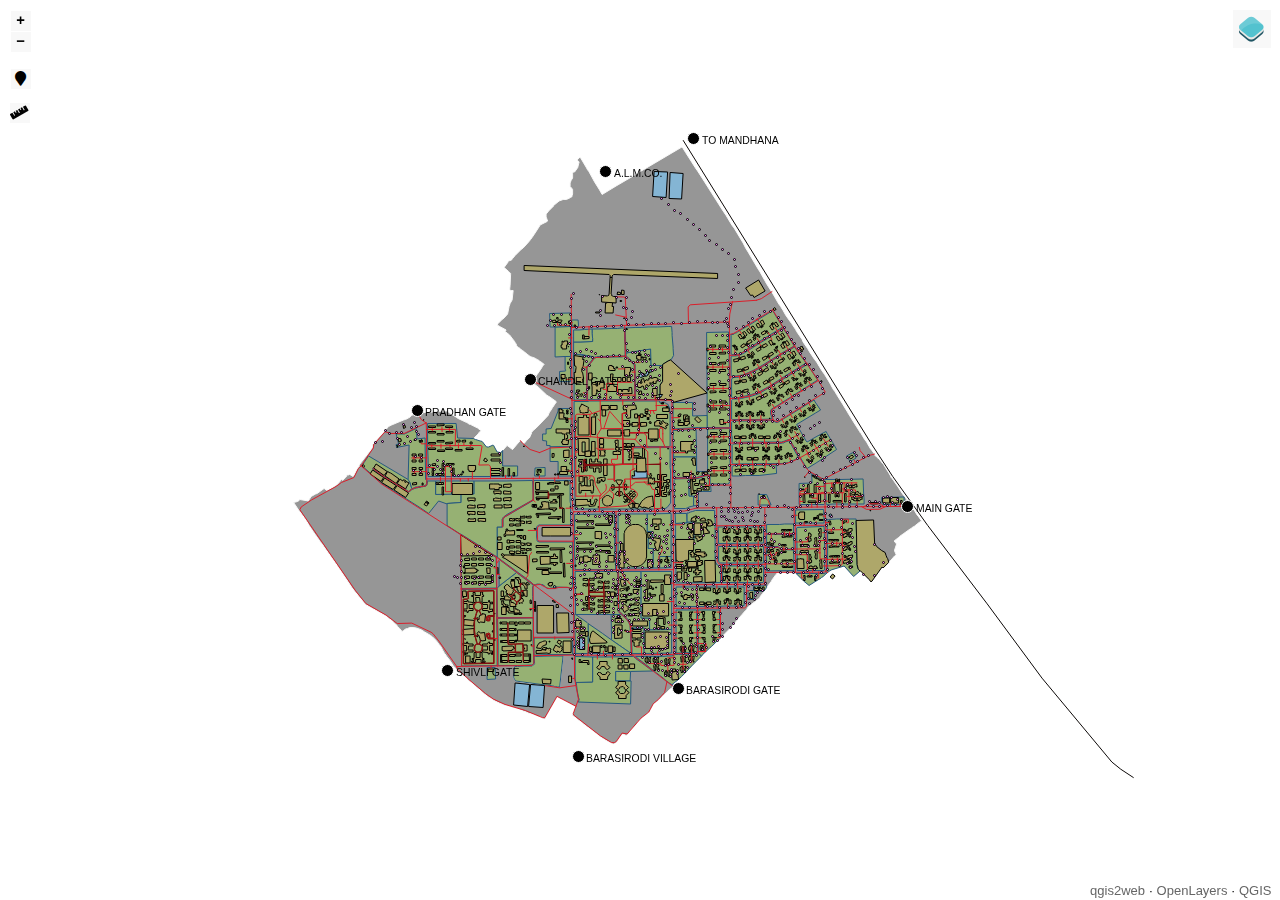
<file: web-map-iit-kanpur/index.html>
<!doctype html>
<html lang="en">

<head>
  <meta charset="utf-8">
  <meta http-equiv="X-UA-Compatible" content="IE=edge">
  <title>Web Map | IIT Kanpur</title>
  <meta name="viewport" content="initial-scale=1,user-scalable=no,maximum-scale=1,width=device-width">
  <meta name="mobile-web-app-capable" content="yes">
  <meta name="apple-mobile-web-app-capable" content="yes">
  <link rel="stylesheet" href="./resources/ol.css">
  <link rel="stylesheet" href="resources/fontawesome-all.min.css">
  <link rel="stylesheet" href="./resources/ol-layerswitcher.css">
  <link rel="stylesheet" href="./resources/qgis2web.css">


  <!-- Global site tag (gtag.js) - Google Analytics -->

  <!-- Google Universal Analytics -->
  <script async src="https://www.googletagmanager.com/gtag/js?id=UA-143916622-1"></script>
  <script>
    window.dataLayer = window.dataLayer || [];
    function gtag() { dataLayer.push(arguments); }
    gtag('js', new Date());
    gtag('config', 'UA-143916622-1');
  </script>

  <!-- Google Analytics 4 Setup -->
  <script async src="https://www.googletagmanager.com/gtag/js?id=G-ZPWTQY05NH"></script>
  <script>
    window.dataLayer = window.dataLayer || [];
    function gtag() { dataLayer.push(arguments); }
    gtag('js', new Date());
    gtag('config', 'G-ZPWTQY05NH');
  </script>



  <style>
    .search-layer {
      top: 135px;
      left: .5em;
    }

    .ol-touch .search-layer {
      top: 180px;
    }
  </style>
  <style>
    html,
    body {
      background-color: #ffffff;
    }

    .ol-control button {
      background-color: #f8f8f8 !important;
      color: #000000 !important;
      border-radius: 0px !important;
    }

    .ol-zoom,
    .geolocate,
    .gcd-gl-control .ol-control {
      background-color: rgba(255, 255, 255, .4) !important;
      padding: 3px !important;
    }

    .ol-scale-line {
      background: none !important;
    }

    .ol-scale-line-inner {
      border: 2px solid #f8f8f8 !important;
      border-top: none !important;
      background: rgba(255, 255, 255, 0.5) !important;
      color: black !important;
    }
  </style>

  <style>
    .geolocate {
      top: 65px;
      left: .5em;
    }

    .ol-touch .geolocate {
      top: 80px;
    }
  </style>
  <style>
    .tooltip {
      position: relative;
      background: rgba(0, 0, 0, 0.5);
      border-radius: 4px;
      color: white;
      padding: 4px 8px;
      opacity: 0.7;
      white-space: nowrap;
    }

    .tooltip-measure {
      opacity: 1;
      font-weight: bold;
    }

    .tooltip-static {
      background-color: #ffcc33;
      color: black;
      border: 1px solid white;
    }

    .tooltip-measure:before,
    .tooltip-static:before {
      border-top: 6px solid rgba(0, 0, 0, 0.5);
      border-right: 6px solid transparent;
      border-left: 6px solid transparent;
      content: "";
      position: absolute;
      bottom: -6px;
      margin-left: -7px;
      left: 50%;
    }

    .tooltip-static:before {
      border-top-color: #ffcc33;
    }

    .measure-control {
      top: 100px;
      left: .5em;
    }

    .ol-touch .measure-control {
      top: 130px;
    }
  </style>
  <style>
    html,
    body,
    #map {
      width: 100%;
      height: 100%;
      padding: 0;
      margin: 0;
    }
  </style>
  <title></title>
</head>

<body>
  <div id="map">
    <div id="popup" class="ol-popup">
      <a href="#" id="popup-closer" class="ol-popup-closer"></a>
      <div id="popup-content"></div>
    </div>
  </div>
  <script src="resources/qgis2web_expressions.js"></script>
  <script src="resources/polyfills.js"></script>
  <script src="./resources/functions.js"></script>
  <script src="./resources/ol.js"></script>
  <script src="./resources/ol-layerswitcher.js"></script>
  <script src="layers/Boundary_1.js"></script>
  <script src="layers/Landuse_2.js"></script>
  <script src="layers/Building_3.js"></script>
  <script src="layers/Water_4.js"></script>
  <script src="layers/Walkway_5.js"></script>
  <script src="layers/Road_6.js"></script>
  <script src="layers/Railway_7.js"></script>
  <script src="layers/Pole_8.js"></script>
  <script src="layers/Landmark_9.js"></script>
  <script src="styles/Boundary_1_style.js"></script>
  <script src="styles/Landuse_2_style.js"></script>
  <script src="styles/Building_3_style.js"></script>
  <script src="styles/Water_4_style.js"></script>
  <script src="styles/Walkway_5_style.js"></script>
  <script src="styles/Road_6_style.js"></script>
  <script src="styles/Railway_7_style.js"></script>
  <script src="styles/Pole_8_style.js"></script>
  <script src="styles/Landmark_9_style.js"></script>
  <script src="./layers/layers.js" type="text/javascript"></script>
  <script src="./resources/Autolinker.min.js"></script>
  <script src="./resources/qgis2web.js"></script>
</body>

</html>
</file>
<file: web-map-iit-kanpur/resources/ol.css>
.ol-box{box-sizing:border-box;border-radius:2px;border:2px solid #00f}.ol-mouse-position{top:8px;right:8px;position:absolute}.ol-scale-line{background:rgba(0,60,136,.3);border-radius:4px;bottom:8px;left:8px;padding:2px;position:absolute}.ol-scale-line-inner{border:1px solid #eee;border-top:none;color:#eee;font-size:10px;text-align:center;margin:1px;will-change:contents,width;transition:all .25s}.ol-scale-bar{position:absolute;bottom:8px;left:8px}.ol-scale-step-marker{width:1px;height:15px;background-color:#000;float:right;z-Index:10}.ol-scale-step-text{position:absolute;bottom:-5px;font-size:12px;z-Index:11;color:#000;text-shadow:-2px 0 #fff,0 2px #fff,2px 0 #fff,0 -2px #fff}.ol-scale-text{position:absolute;font-size:14px;text-align:center;bottom:25px;color:#000;text-shadow:-2px 0 #fff,0 2px #fff,2px 0 #fff,0 -2px #fff}.ol-scale-singlebar{position:relative;height:10px;z-Index:9;border:1px solid #000}.ol-unsupported{display:none}.ol-unselectable,.ol-viewport{-webkit-touch-callout:none;-webkit-user-select:none;-moz-user-select:none;-ms-user-select:none;user-select:none;-webkit-tap-highlight-color:transparent}.ol-overlaycontainer,.ol-overlaycontainer-stopevent{pointer-events:none}.ol-overlaycontainer-stopevent>*,.ol-overlaycontainer>*{pointer-events:auto}.ol-selectable{-webkit-touch-callout:default;-webkit-user-select:text;-moz-user-select:text;-ms-user-select:text;user-select:text}.ol-grabbing{cursor:-webkit-grabbing;cursor:-moz-grabbing;cursor:grabbing}.ol-grab{cursor:move;cursor:-webkit-grab;cursor:-moz-grab;cursor:grab}.ol-control{position:absolute;background-color:rgba(255,255,255,.4);border-radius:4px;padding:2px}.ol-control:hover{background-color:rgba(255,255,255,.6)}.ol-zoom{top:.5em;left:.5em}.ol-rotate{top:.5em;right:.5em;transition:opacity .25s linear,visibility 0s linear}.ol-rotate.ol-hidden{opacity:0;visibility:hidden;transition:opacity .25s linear,visibility 0s linear .25s}.ol-zoom-extent{top:4.643em;left:.5em}.ol-full-screen{right:.5em;top:.5em}.ol-control button{display:block;margin:1px;padding:0;color:#fff;font-size:1.14em;font-weight:700;text-decoration:none;text-align:center;height:1.375em;width:1.375em;line-height:.4em;background-color:rgba(0,60,136,.5);border:none;border-radius:2px}.ol-control button::-moz-focus-inner{border:none;padding:0}.ol-control button span{pointer-events:none}.ol-zoom-extent button{line-height:1.4em}.ol-compass{display:block;font-weight:400;font-size:1.2em;will-change:transform}.ol-touch .ol-control button{font-size:1.5em}.ol-touch .ol-zoom-extent{top:5.5em}.ol-control button:focus,.ol-control button:hover{text-decoration:none;background-color:rgba(0,60,136,.7)}.ol-zoom .ol-zoom-in{border-radius:2px 2px 0 0}.ol-zoom .ol-zoom-out{border-radius:0 0 2px 2px}.ol-attribution{text-align:right;bottom:.5em;right:.5em;max-width:calc(100% - 1.3em)}.ol-attribution ul{margin:0;padding:0 .5em;color:#000;text-shadow:0 0 2px #fff}.ol-attribution li{display:inline;list-style:none}.ol-attribution li:not(:last-child):after{content:" "}.ol-attribution img{max-height:2em;max-width:inherit;vertical-align:middle}.ol-attribution button,.ol-attribution ul{display:inline-block}.ol-attribution.ol-collapsed ul{display:none}.ol-attribution:not(.ol-collapsed){background:rgba(255,255,255,.8)}.ol-attribution.ol-uncollapsible{bottom:0;right:0;border-radius:4px 0 0}.ol-attribution.ol-uncollapsible img{margin-top:-.2em;max-height:1.6em}.ol-attribution.ol-uncollapsible button{display:none}.ol-zoomslider{top:4.5em;left:.5em;height:200px}.ol-zoomslider button{position:relative;height:10px}.ol-touch .ol-zoomslider{top:5.5em}.ol-overviewmap{left:.5em;bottom:.5em}.ol-overviewmap.ol-uncollapsible{bottom:0;left:0;border-radius:0 4px 0 0}.ol-overviewmap .ol-overviewmap-map,.ol-overviewmap button{display:inline-block}.ol-overviewmap .ol-overviewmap-map{border:1px solid #7b98bc;height:150px;margin:2px;width:150px}.ol-overviewmap:not(.ol-collapsed) button{bottom:1px;left:2px;position:absolute}.ol-overviewmap.ol-collapsed .ol-overviewmap-map,.ol-overviewmap.ol-uncollapsible button{display:none}.ol-overviewmap:not(.ol-collapsed){background:rgba(255,255,255,.8)}.ol-overviewmap-box{border:2px dotted rgba(0,60,136,.7)}.ol-overviewmap .ol-overviewmap-box:hover{cursor:move}
/*# sourceMappingURL=ol.css.map */
</file>
<file: web-map-iit-kanpur/resources/ol-layerswitcher.css>
.layer-switcher.shown.ol-control {
    background-color: transparent;
}

.layer-switcher.shown.ol-control:hover {
    background-color: transparent;
}

.layer-switcher {
    position: absolute;
    top: 3.5em;
    right: 0.5em;
    text-align: left;
}

.layer-switcher.shown {
    bottom: 3em;
}

.layer-switcher .panel {
    padding: 0 1em 0 0;
    margin: 0;
    border: 4px solid #eee;
    border-radius: 4px;
    background-color: white;
    display: none;
    max-height: 100%;
    overflow-y: auto;
}

.layer-switcher.shown .panel {
    display: block;
}

.layer-switcher button {
    float: right;
    width: 38px;
    height: 38px;
    background-image: url('[data-uri]') /*logo.png*/;
    background-repeat: no-repeat;
    background-position: 2px;
    background-color: white;
    border: none;
}

.layer-switcher.shown button {
    display: none;
}

.layer-switcher button:focus, .layer-switcher button:hover {
    background-color: white;
}

.layer-switcher ul {
    padding-left: 2em;
    list-style: none;
}

.layer-switcher li.group > label {
    font-weight: bold;
}

.layer-switcher li.layer {
    display: table;
}

.layer-switcher li.layer label, .layer-switcher li.layer input {
    display: table-cell;
    vertical-align: middle;
}

.layer-switcher label.disabled {
    opacity:0.4;
}

.layer-switcher input {
    margin: 4px;
}

.layer-switcher.touch ::-webkit-scrollbar {
    width: 4px;
}

.layer-switcher.touch ::-webkit-scrollbar-track {
    -webkit-box-shadow: inset 0 0 6px rgba(0,0,0,0.3);
    border-radius: 10px;
}

.layer-switcher.touch ::-webkit-scrollbar-thumb {
    border-radius: 10px;
    -webkit-box-shadow: inset 0 0 6px rgba(0,0,0,0.5);
}

.layer-switcher .group button {
    display: inline-block;
    vertical-align: top;
    float: none;
    width: 16px;
    height: 16px;
    background-position: center 2px;
    background-image: url('[data-uri]');
    -webkit-transition: -webkit-transform .2s ease-in-out;
    -ms-transition: -ms-transform .2s ease-in-out;
    transition: transform .2s ease-in-out;
}

.layer-switcher .group.layer-switcher-close button {
    transform: rotate(-90deg);
    -webkit-transform: rotate(-90deg);
}

li.group.layer-switcher-fold {
    margin-left: -18px;
}

.layer-switcher .group.layer-switcher-fold > ul {
    padding-left: 3em;
}

.layer-switcher .group.layer-switcher-fold.layer-switcher-close > ul {
    overflow: hidden;
    height: 0;
}
</file>
<file: web-map-iit-kanpur/resources/qgis2web.css>
html, body {
    height: 100%;
    padding: 0;
    margin: 0;
    font-family: sans-serif;
    font-size: small;
}

th, td {
    vertical-align: top;
    text-align: left;
}

#map {
    width: 100%;
    height: 100%;
}

.ol-popup {
    display: none;
    position: absolute;
    background-color: white;
    -moz-box-shadow: 0 1px 4px rgba(0,0,0,0.2);
    -webkit-filter: drop-shadow(0 1px 4px rgba(0,0,0,0.2));
    filter: drop-shadow(0 1px 4px rgba(0,0,0,0.2));
    padding: 15px;
    border-radius: 10px;
    border: 1px solid #cccccc;
    bottom: 12px;
    left: -50px;   
    height: auto;
    width: auto;
    min-width: 100px;
    max-height:400px;
    overflow: auto;      
}

.ol-popup-closer {
    text-decoration: none;
    position: absolute;
    top: 2px;
    right: 8px;
}

.ol-popup-closer:after {
    content: "X";
}

.ol-attribution a {
    text-decoration: none;
    color: #666;
    font-family: sans-serif;
    font-size: 100%;
}

.layer-switcher .panel {
    //border: 4px solid rgba(0,60,136,.5) !important;
    //border-radius: 4px !important;
}

.layer-switcher {
    top: 0.5em;
    right: 0.5em;
    text-align: left;
}

#popup-content>ul>li:nth-child(even) {
    background-color: #eee;
}

#popup-content ul {
    list-style-type: none;
    padding-left: 0;
}

#popup-content li {
    margin-bottom:0.25em;
}
</file>
